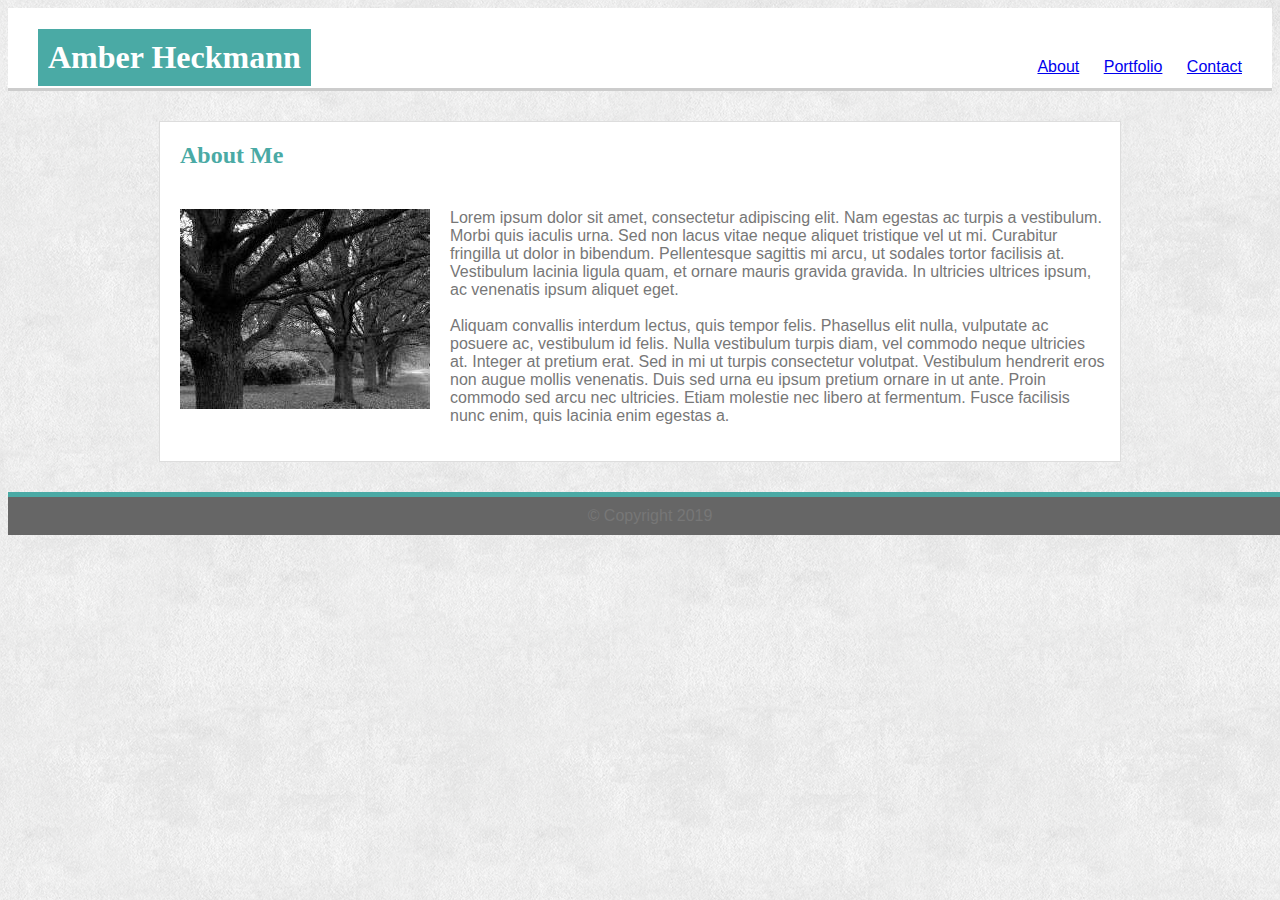
<file: index.html>
<!DOCTYPE html>
<html>

<head>
    <title>Basic Portfolio</title>
    <link href="./assets/css/style.css" type="text/css" rel="stylesheet">
</head>

<body>
    <header>
        <h1 class="name">Amber Heckmann</h1>
        <div class="links">
        <p><a href="index.html" id="about">About</a></p>
        <p><a href="portfolio.html" id="portfolio">Portfolio</a></p>
        <p><a href="contact.html" id="contact">Contact</a></p>
        </div>
    </header>
<div class="content">
    <h2>About Me</h2>
    <img src="assets/images/image1.jpeg" class="aboutImg">
    <p class="aboutMe">Lorem ipsum dolor sit amet, consectetur adipiscing elit. Nam egestas ac turpis a vestibulum. Morbi quis iaculis
        urna. Sed non lacus vitae neque aliquet tristique vel ut mi. Curabitur fringilla ut dolor in bibendum.
        Pellentesque sagittis mi arcu, ut sodales tortor facilisis at. Vestibulum lacinia ligula quam, et ornare mauris
        gravida gravida. In ultricies ultrices ipsum, ac venenatis ipsum aliquet eget.
        <br><br>
        Aliquam convallis interdum lectus, quis tempor felis. Phasellus elit nulla, vulputate ac posuere ac, vestibulum
        id felis. Nulla vestibulum turpis diam, vel commodo neque ultricies at. Integer at pretium erat. Sed in mi ut
        turpis consectetur volutpat. Vestibulum hendrerit eros non augue mollis venenatis. Duis sed urna eu ipsum
        pretium ornare in ut ante. Proin commodo sed arcu nec ultricies. Etiam molestie nec libero at fermentum. Fusce
        facilisis nunc enim, quis lacinia enim egestas a.
    </p>
</div>

<footer>&copy; Copyright 2019</footer>

</body>



</html>
</file>
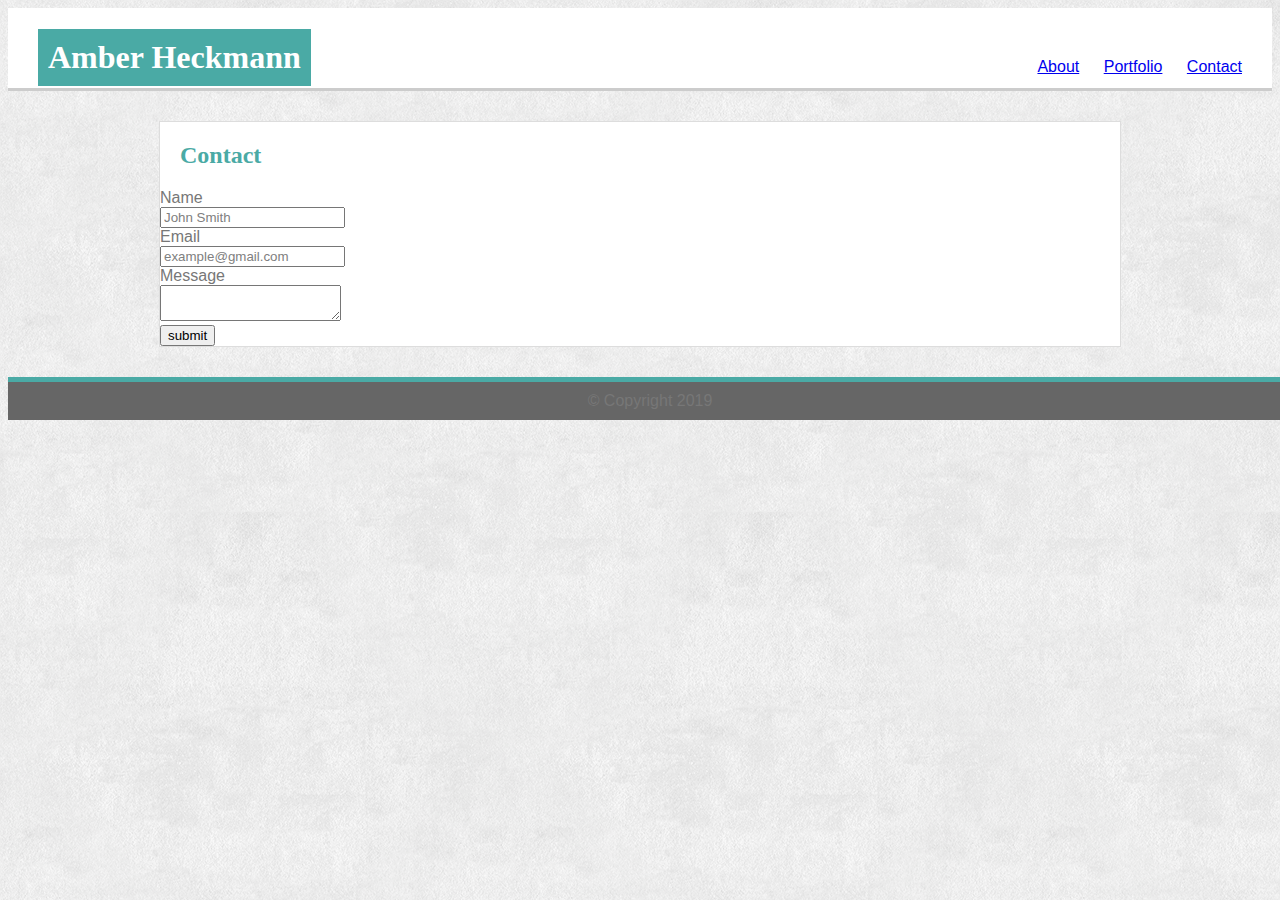
<file: contact.html>
<!DOCTYPE html>
<html>

<head>
    <title>Contact</title>
    <link href="./assets/css/style.css" type="text/css" rel="stylesheet">
</head>

<body>
    <header>
        <h1 class="name">Amber Heckmann</h1>
        <div class="links">
            <p><a href="index.html">About</a></p>
            <p><a href="portfolio.html">Portfolio</a></p>
            <p><a href="contact.html">Contact</a></p>
        </div>
    </header>
    <div class="content">
    <h2>Contact</h2>
    <form>
        <label for="name">Name</label><br>
        <input id="name" name="name" value="John Smith" type="text" class="placeholder-txt" required>
        <br>
        <label for="email">Email</label><br>
        <input id="email" name="email" value="example@gmail.com" type="text" class="placeholder-txt" required>
        <br>
        <label for="message">Message</label><br>
        <textarea id="message" name="message" type="text"></textarea>
        <br>
        <input id="submit" name="submit" type="submit" value="submit">

    </form>
</div>

    <footer>&copy; Copyright 2019</footer>
</body>

</html>
</file>
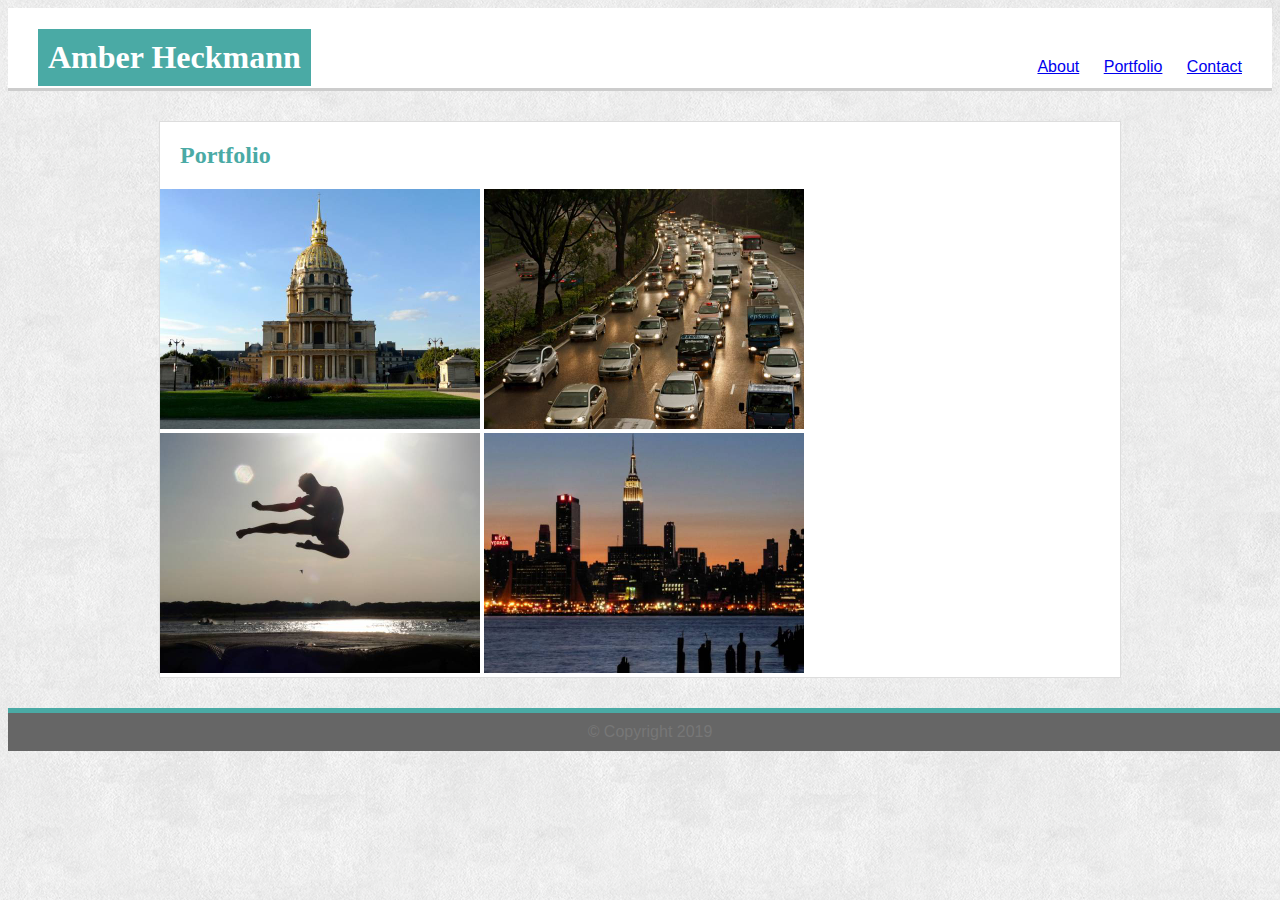
<file: portfolio.html>
<!DOCTYPE html>
<html>

<head>
    <title>Portfolio</title>
    <link href="./assets/css/style.css" type="text/css" rel="stylesheet">
</head>

<body>
    <header>
        <h1 class="name">Amber Heckmann</h1>
        <div class="links">
            <p><a href="index.html">About</a></p>
            <p><a href="portfolio.html">Portfolio</a></p>
            <p><a href="contact.html">Contact</a></p>
        </div>
    </header>
<div class="content">
    <h2>Portfolio</h2>

    <img src="assets/images/image2.jpg" height="240px" width=320px>
    <img src="assets/images/image3.jpg" height="240px" width=320px>
    <img src="assets/images/image4.jpg" height="240px" width=320px>
    <img src="assets/images/image5.jpg" height="240px" width=320px>
</div>
</body>

<footer>&copy; Copyright 2019</footer>
</html>
</file>
<file: assets/css/style.css>
body{
    font-family: 'Arial', 'Helvetica Neue', Helvetica, sans-serif;
    background-image: url(../images/extra_clean_paper.png);
    color: #777777;
}
header{
    border-bottom: solid #cccccc;
    background-color: #ffffff;
    width: 100%;
    padding-bottom: 80px;
    
}
footer{
    background-color: #666666;
    text-align: center;
    width: 100%;
    padding: 10px;
    border-top: thick solid #4aaaa5;
  
}
h1, h2, h3, h4{
    font-family:'Georgia', Times, 'Times New Roman', serif;
}
h2{
    color: #4aaaa5;
    text-align: left;
    padding-left:20px;
}
p{
    color: #777777;
}
.name{
    float: left;
    background-color: #4aaaa5;
    color: #ffffff;
    padding: 10px;
    margin-left: 30px;
    
}
.links{
    height: auto;
    float: right;
    padding: 50px 20px;
}
.links p{
    display: inline;
    padding:10px;
} 
.content{
    max-width: 960px;
    background-color: #ffffff;
    border: thin solid #dddddd;
    margin: 30px;
}
div.content{
    max-width: 960;
    margin: 30px auto;
}
/* #about{
    float: left;
    padding-right: 20px;
}
#portfolio{
    padding-right: 20px;
    
}
#contact{
    padding-right: 10px;
    float: right;
}*/
.aboutImg{
    float: left;
    padding: 20px;
}
.aboutMe{
    padding: 20px 15px;
}

.placeholder-txt{
    color: gray;
}
</file>
